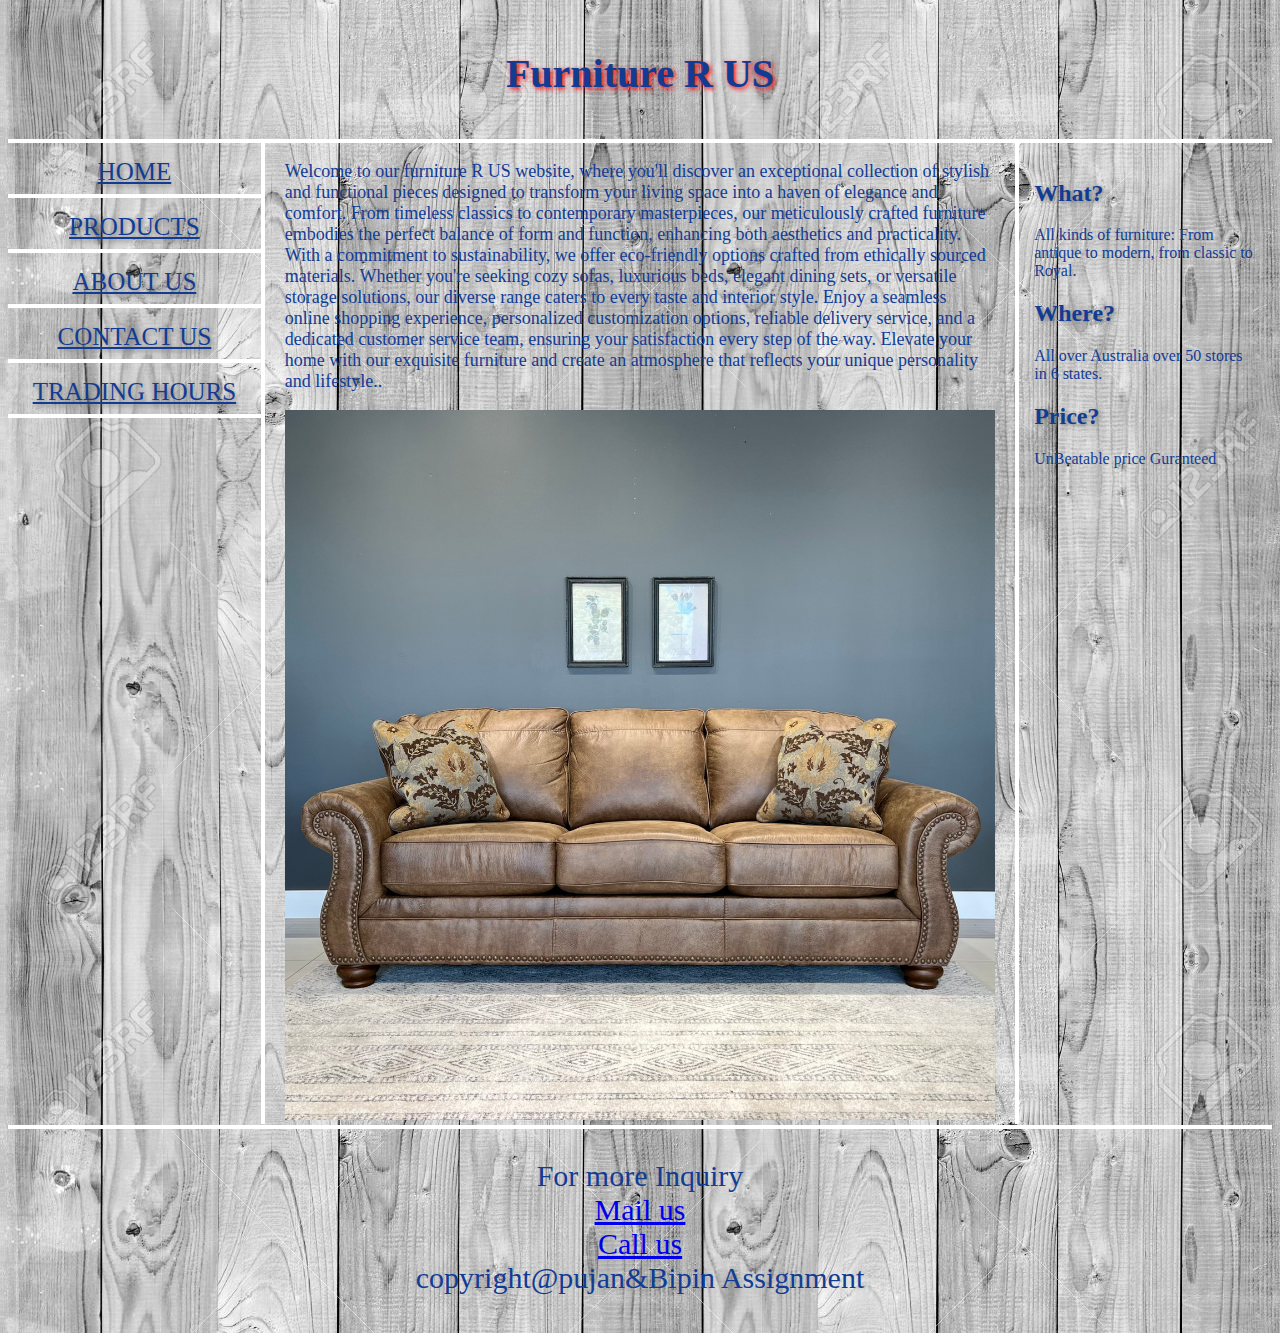
<file: index.html>
<!DOCTYPE html>
<html>
<head>
<meta name="viewport" content="width=device-width, initial-scale=1.0">
<style>
* {
  box-sizing: border-box;
}
.menu {
  float: left;
  width: 20%;
text-align: center;

}


.Animation{
  
  
  animation-name: example;
  animation-duration: 3s;
  animation-iteration-count: infinite;
  text-align:center;
  font-size:40px;
  color:#123C94; 
 text-shadow: 2px 2px 5px red;
}

@keyframes example {
  from {color:#123C94;
}
  to {color:Brown ;

}
}







.menu a {

  padding: 8px;
  margin-top: 7px;
  display: block;
  width: 100%;
color: #123C94;
  text-shadow: 2px 2px 5px grey;
  
  Font-size: 25px;
  
border-bottom: 4px solid white;

}
.main {
  float: left;
  width: 60%;
  padding: 0 20px;
  overflow: hidden;
border-left: 4px solid white;
border-right: 4px solid white;

}
.right {

  float: left;
  width: 20%;
  padding: 10px 15px;
  margin-top: 7px;
height: 100%;
}

@media only screen and (max-width:800px) {
  /* For tablets: */
  .main {
    width: 80%;
    padding: 0;
  }
  .right {
    width: 100%;
  }
}
@media only screen and (max-width:500px) {
  /* For mobile phones: */
  .menu, .main, .right {
    width: 100%;
  }
}

</style>
</head>
<body style=" background-image: url('back.jpg');font-family:Verdana;color:#123C94;">

<div style="padding:15px;border-bottom: 4px solid white;">
  <h1 class="Animation" >Furniture R US </h1>
 
</div>

<div style="overflow:auto">
  <div class="menu">



<a href="index.html">HOME</a>
<a href="furniture.htm">PRODUCTS</a>
<a href="aboutus.html">ABOUT US</a>
<a href="contact.html">CONTACT US</a>
<a href="openingHours.html">TRADING HOURS</a>

 
  </div>

  <div class="main">

    <p style= "font-size:18px;">Welcome to our furniture R US website, where you'll discover an exceptional collection of stylish and functional pieces designed to transform your living space into a haven of elegance and comfort. From timeless classics to contemporary masterpieces, our meticulously crafted furniture embodies the perfect balance of form and function, enhancing both aesthetics and practicality. With a commitment to sustainability, we offer eco-friendly options crafted from ethically sourced materials. Whether you're seeking cozy sofas, luxurious beds, elegant dining sets, or versatile storage solutions, our diverse range caters to every taste and interior style. Enjoy a seamless online shopping experience, personalized customization options, reliable delivery service, and a dedicated customer service team, ensuring your satisfaction every step of the way. Elevate your home with our exquisite furniture and create an atmosphere that reflects your unique personality and lifestyle..</p>
    <img src="img/leather.jpg" style="width:100%">
  </div>

  <div class="right">
    <h2 style="  text-shadow: 2px 2px 5px grey;">What?</h2>
    <p>All kinds of furniture: From antique to modern, from classic to Royal.</p>
    <h2 style="  text-shadow: 2px 2px 5px grey;">Where?</h2>
    <p>All over Australia over 50 stores in 6 states.</p>
    <h2 style="  text-shadow: 2px 2px 5px grey;">Price?</h2>
    <p>UnBeatable price Guranteed</p>
  </div>
</div>
</body>
<footer>
<div style="text-align:center;padding:30px;margin-top:1px;font-size:30px; border-top: 4px solid white;"> 
      <p1>For more Inquiry</p1> <br>
      <a href="mailto:pujankatwal1998@gmail.com ">Mail us</a>
      <br />
      <a href="tel:0420608952">Call us </a>
      <br />
      copyright@pujan&Bipin Assignment


</div>

</footer>
</html>
</file>
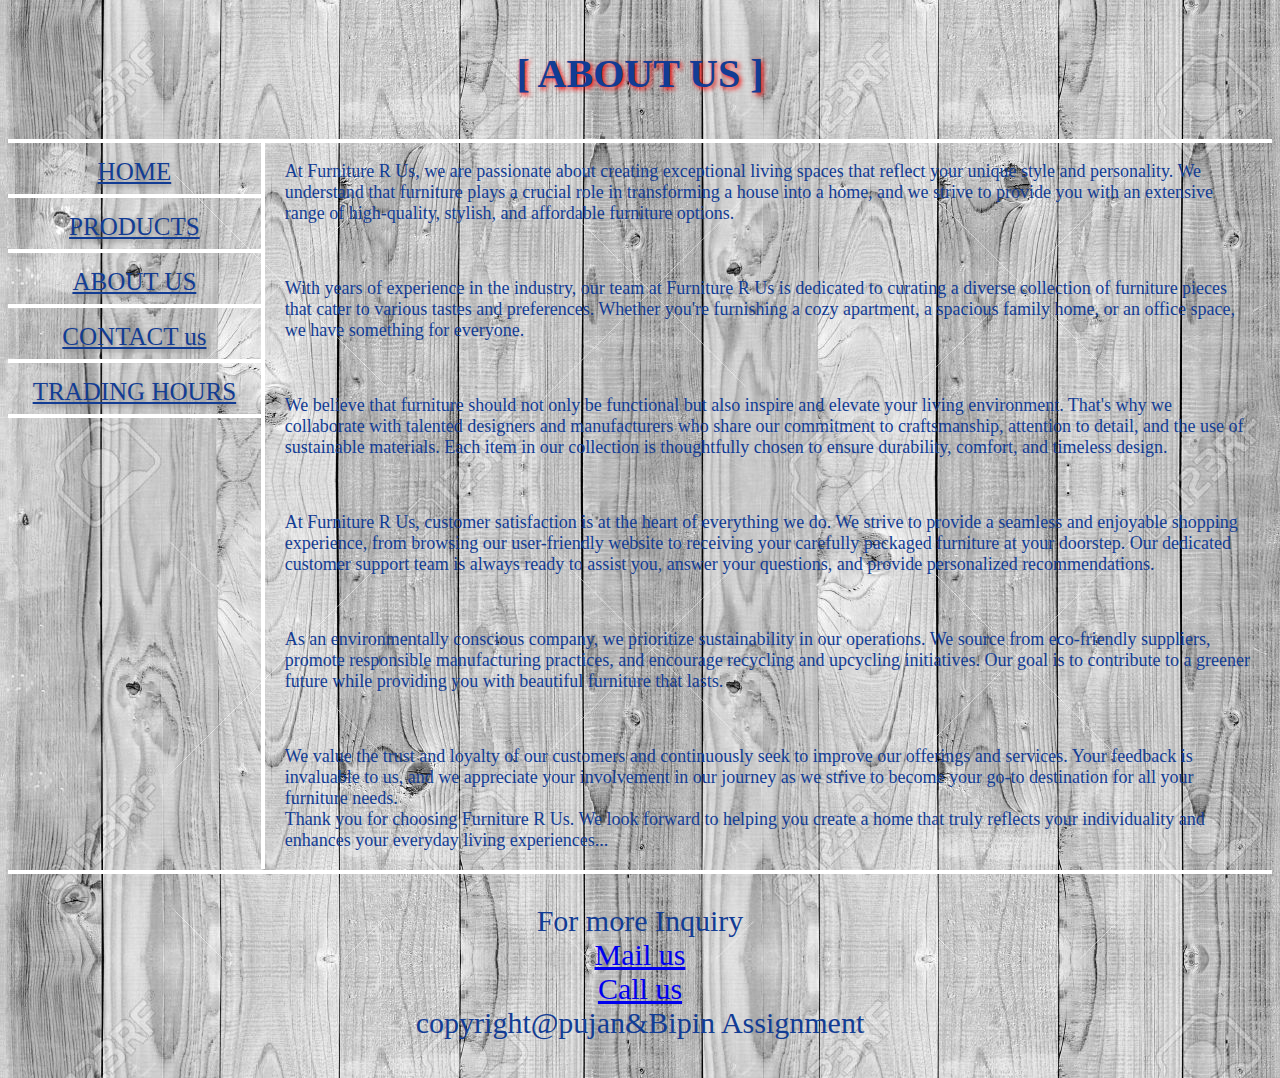
<file: aboutus.html>
<!DOCTYPE html>
<html>
<head>
<meta name="viewport" content="width=device-width, initial-scale=1.0">
<style>
* {
  box-sizing: border-box;
}
.menu {
  float: left;
  width: 20%;
text-align: center;

}


.Animation{
  
  
  animation-name: example;
  animation-duration: 3s;
  animation-iteration-count: infinite;
  text-align:center;
  font-size:40px;
  color:#123C94; 
 text-shadow: 2px 2px 5px red;
}

@keyframes example {
  from {color:#123C94}
  to {color:Brown ;}
}







.menu a {

  padding: 8px;
  margin-top: 7px;
  display: block;
  width: 100%;
color: #123C94;
  text-shadow: 2px 2px 5px grey;
  
  Font-size: 25px;
  
border-bottom: 4px solid white;

}
.main {
  float: left;
  width: 80%;
  padding: 0 20px;
  overflow: hidden;
border-left: 4px solid white;


}


@media only screen and (max-width:800px) {
  /* For tablets: */
  .main {
    width: 80%;
    padding: 0;
  }
  .right {
    width: 100%;
  }
}
@media only screen and (max-width:500px) {
  /* For mobile phones: */
  .menu, .main, .right {
    width: 100%;
  }
}

</style>
</head>
<body style=" background-image: url('back.jpg');font-family:Verdana;color:#123C94;">

<div style="padding:15px;border-bottom: 4px solid white;">
  <h1 class="Animation" >[ ABOUT US ] </h1>
 
</div>

<div style="overflow:auto">
  <div class="menu">



<a href="index.html">HOME</a>
<a href="furniture.htm">PRODUCTS</a>
<a href="aboutus.html">ABOUT US</a>
<a href="contact.html">CONTACT us</a>
<a href="openingHours.html">TRADING HOURS </a>


 
  </div>

  <div class="main">

    <p style= "font-size:18px;">At Furniture R Us, we are passionate about creating exceptional living spaces that reflect your unique style and personality. We understand that furniture plays a crucial role in transforming a house into a home, and we strive to provide you with an extensive range of high-quality, stylish, and affordable furniture options.</p>
<br>
<p style= "font-size:18px;">
With years of experience in the industry, our team at Furniture R Us is dedicated to curating a diverse collection of furniture pieces that cater to various tastes and preferences. Whether you're furnishing a cozy apartment, a spacious family home, or an office space, we have something for everyone.
</p>
<br>
<p style= "font-size:18px;">
We believe that furniture should not only be functional but also inspire and elevate your living environment. That's why we collaborate with talented designers and manufacturers who share our commitment to craftsmanship, attention to detail, and the use of sustainable materials. Each item in our collection is thoughtfully chosen to ensure durability, comfort, and timeless design.</p>
<br>
<p style= "font-size:18px;">
At Furniture R Us, customer satisfaction is at the heart of everything we do. We strive to provide a seamless and enjoyable shopping experience, from browsing our user-friendly website to receiving your carefully packaged furniture at your doorstep. Our dedicated customer support team is always ready to assist you, answer your questions, and provide personalized recommendations.</p>
<br>
<p style= "font-size:18px;">
As an environmentally conscious company, we prioritize sustainability in our operations. We source from eco-friendly suppliers, promote responsible manufacturing practices, and encourage recycling and upcycling initiatives. Our goal is to contribute to a greener future while providing you with beautiful furniture that lasts.</p>
<br>
<p style= "font-size:18px;">
We value the trust and loyalty of our customers and continuously seek to improve our offerings and services. Your feedback is invaluable to us, and we appreciate your involvement in our journey as we strive to become your go-to destination for all your furniture needs.
<br>
Thank you for choosing Furniture R Us. We look forward to helping you create a home that truly reflects your individuality and enhances your everyday living experiences...</p>
    
  </div>

 
</div>
</body>
<footer>
<div style="text-align:center;padding:30px;margin-top:1px;font-size:30px; border-top: 4px solid white;"> 
      <p1>For more Inquiry</p1> <br>
      <a href="mailto:pujankatwal1998@gmail.com ">Mail us</a>
      <br />
      <a href="tel:0420608952">Call us </a>
      <br />
      copyright@pujan&Bipin Assignment 


</div>

</footer>
</html>
</file>
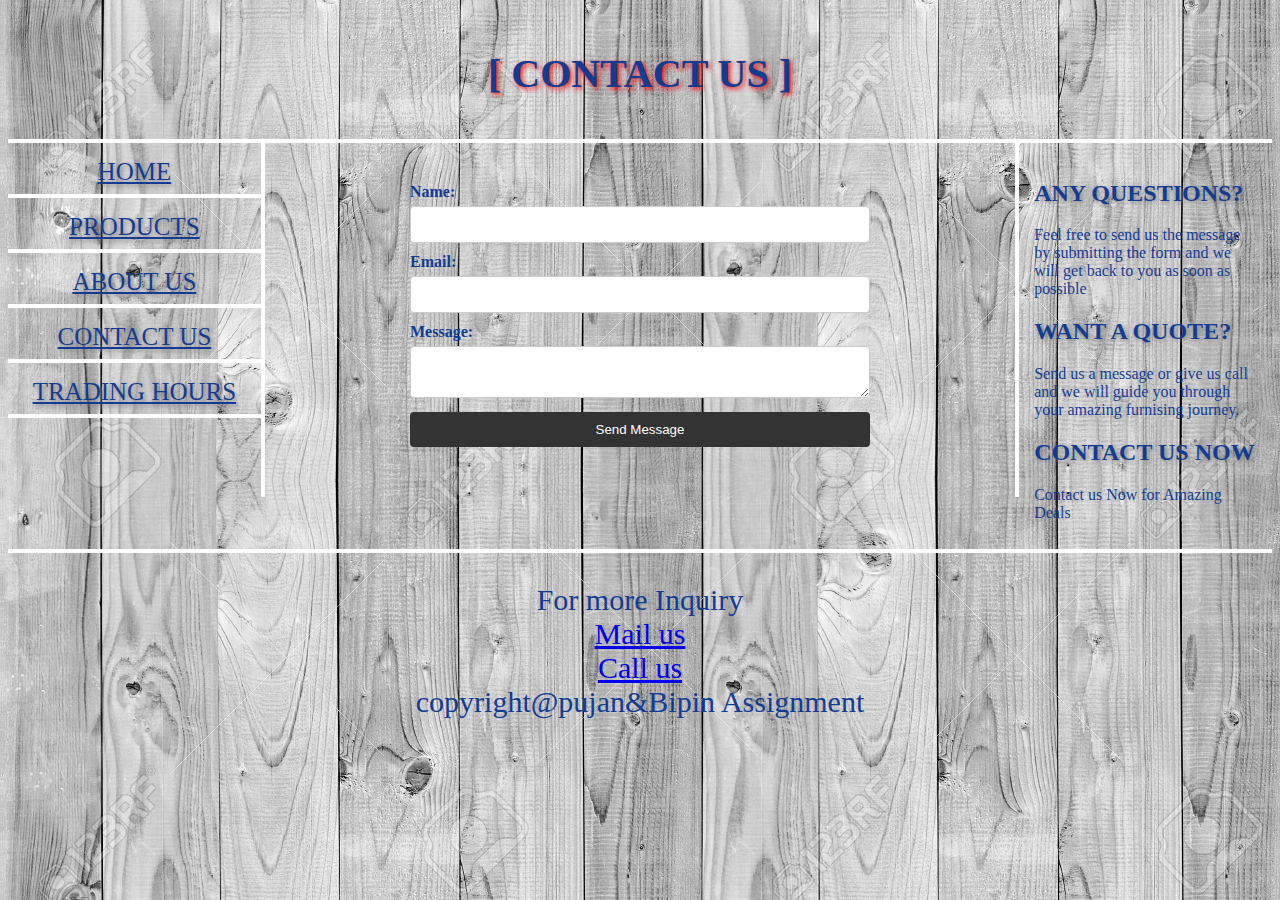
<file: contact.html>
<!DOCTYPE html>
<html>
<head>
<meta name="viewport" content="width=device-width, initial-scale=1.0">
<style>
* {
  box-sizing: border-box;
}
.menu {
  float: left;
  width: 20%;
text-align: center;

}


.Animation{
  
  
  animation-name: example;
  animation-duration: 3s;
  animation-iteration-count: infinite;
  text-align:center;
  font-size:40px;
  color:#123C94; 
 text-shadow: 2px 2px 5px red;
}

@keyframes example {
  from {color:#123C94}
  to {color:Brown ;}
}

.container {
  margin: 20px auto;
  max-width: 500px;
 
  padding: 20px;
  border-radius: 5px;
}

form label {
  display: block;
  margin-bottom: 5px;
  font-weight: bold;
}

form input,
form textarea {
  width: 100%;
  padding: 10px;
  margin-bottom: 10px;
  border: 1px solid #ccc;
  border-radius: 4px;
}

form input[type="submit"] {
  background-color: #333;
  color: #fff;
  border: none;
  cursor: pointer;
}







.menu a {

  padding: 8px;
  margin-top: 7px;
  display: block;
  width: 100%;
color: #123C94;
  text-shadow: 2px 2px 5px grey;
  
  Font-size: 25px;
  
border-bottom: 4px solid white;

}
.main {
  float: left;
  width: 60%;
  padding: 0 20px;
  overflow: hidden;
border-left: 4px solid white;
border-right: 4px solid white;

}
.right {

  float: left;
  width: 20%;
  padding: 10px 15px;
  margin-top: 7px;
height: 100%;
}

@media only screen and (max-width:800px) {
  /* For tablets: */
  .main {
    width: 80%;
    padding: 0;
  }
  .right {
    width: 100%;
  }
}
@media only screen and (max-width:500px) {
  /* For mobile phones: */
  .menu, .main, .right {
    width: 100%;
  }
}

</style>


</head>
<body style=" background-image: url('back.jpg');font-family:Verdana;color:#123C94;">

<div style="padding:15px;border-bottom: 4px solid white;">
  <h1 class="Animation" > [ CONTACT US ] </h1>
 
</div>

<div style="overflow:auto">
  <div class="menu">

<a href="index.html">HOME</a>
<a href="furniture.htm">PRODUCTS</a>
<a href="aboutus.html">ABOUT US</a>
<a href="contact.html">CONTACT US</a>
<a href="openingHours.html">TRADING HOURS</a>


 
  </div>

  <div class="main">
<div class="container">

   <form action="submit.php" method="POST" style= "width:100%" >
      <label for="name">Name:</label>
      <input type="text" id="name" name="name" required>

      <label for="email">Email:</label>
      <input type="email" id="email" name="email" required>

      <label for="message">Message:</label>
      <textarea id="message" name="message" required></textarea>

      <input type="submit" value="Send Message">
    </form>
</div>
  </div>

  <div class="right">
    <h2 style="  text-shadow: 2px 2px 5px grey;">ANY QUESTIONS?</h2>
    <p>Feel free to send us the message by submitting the form and we will get back to you as soon as possible</p>
    <h2 style="  text-shadow: 2px 2px 5px grey;">WANT A QUOTE?</h2>
    <p>Send us a message or give us call and we will guide you through your amazing furnising journey.</p>
    <h2 style="  text-shadow: 2px 2px 5px grey;">CONTACT US NOW</h2>
    <p>Contact us Now for Amazing Deals</p>
  </div>
</div>
</body>
<footer>
<div style="text-align:center;padding:30px;margin-top:1px;font-size:30px; border-top: 4px solid white;"> 
      <p1>For more Inquiry</p1> <br>
      <a href="mailto:pujankatwal1998@gmail.com ">Mail us</a>
      <br />
      <a href="tel:0420608952">Call us </a>
      <br />
      copyright@pujan&Bipin Assignment


</div>

</footer>
</html>
</file>
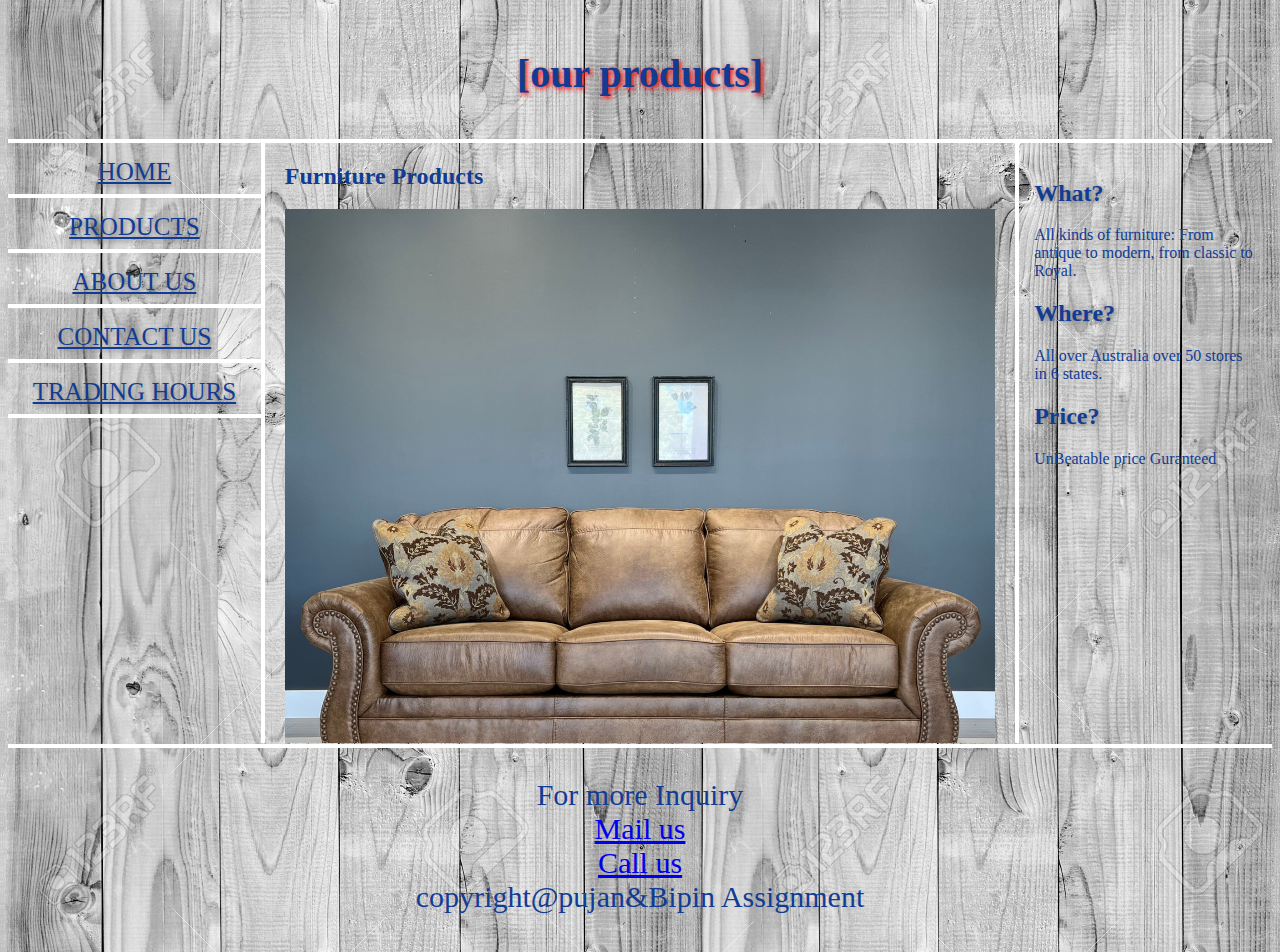
<file: furniture.htm>
<!DOCTYPE html>
<html>
<head>
<meta name="viewport" content="width=device-width, initial-scale=1.0">
<style>
* {
  box-sizing: border-box;
}
.menu {
  float: left;
  width: 20%;
text-align: center;

}


.Animation{
  
  
  animation-name: example;
  animation-duration: 3s;
  animation-iteration-count: infinite;
  text-align:center;
  font-size:40px;
  color:#123C94; 
 text-shadow: 2px 2px 5px red;
}

@keyframes example {
  from {color:#123C94}
  to {color:Brown ;}
}







.menu a {

  padding: 8px;
  margin-top: 7px;
  display: block;
  width: 100%;
color: #123C94;
  text-shadow: 2px 2px 5px grey;
  
  Font-size: 25px;
  
border-bottom: 4px solid white;

}
.main {
  float: left;
  width: 60%;
height:600px;
  padding: 0 20px;
  overflow: scroll;
border-left: 4px solid white;
border-right: 4px solid white;

}
.right {

  float: left;
  width: 20%;
  padding: 10px 15px;
  margin-top: 7px;
height: 100%;
}

@media only screen and (max-width:800px) {
  /* For tablets: */
  .main {
    width: 80%;
    padding: 0;
  }
  .right {
    width: 100%;
  }
}
@media only screen and (max-width:500px) {
  /* For mobile phones: */
  .menu, .main, .right {
    width: 100%;
  }
}

</style>
</head>
<body style=" background-image: url('back.jpg');font-family:Verdana;color:#123C94;">

<div style="padding:15px;border-bottom: 4px solid white;">

<h1 class="Animation"> [our products] </h1>
 
</div>

<div style="overflow:auto">
  <div class="menu">



<a href="index.html">HOME</a>
<a href="furniture.htm">PRODUCTS</a>
<a href="aboutus.html">ABOUT US</a>
<a href="contact.html">CONTACT US</a>
<a href="openingHours.html">TRADING HOURS </a>


 
  </div>

  <div class="main">

 
    <section class="products">
      <h2>Furniture Products</h2>
      <div class="product">
        <img src="img/leather.jpg" alt="Product 1" style="width:100%">
        <h3>Hudson Sofa</h3>
		<p>This sofa combines timeless elegance with modern versatility. It has handcrafted details like studding, tufting and arm pleating that show off the skill and precision of Moran’s artisans. It also comes in a range of Moran’s exquisite leathers that can suit any interior style.</p>
        <button>Add to Cart</button>
      </div>
      <div class="product">
        <img src="img/chair.png" alt="Product 2" style="width:100%">
        <h3>Ocassional Chair</h3>
        <p>The impressive Laurence Collection Occasional Chair, dressed in a luxurious navy blue velvet, with contrasting black steel legs, is a perfect accent of colour to your interior space. Pair this occasional chair and create a beautifully curated living space or a feature in the nursery.</p>
        <button>Add to Cart</button>
      </div>
 <div class="product">
        <img src="img/leather.jpg" alt="Product 1" style="width:100%">
        <h3>Hudson Sofa</h3>
		<p>This sofa combines timeless elegance with modern versatility. It has handcrafted details like studding, tufting and arm pleating that show off the skill and precision of Moran’s artisans. It also comes in a range of Moran’s exquisite leathers that can suit any interior style.</p>
        <button>Add to Cart</button>
      </div>
      <div class="product">
        <img src="img/chair.png" alt="Product 2" style="width:100%">
        <h3>Ocassional Chair</h3>
        <p>The impressive Laurence Collection Occasional Chair, dressed in a luxurious navy blue velvet, with contrasting black steel legs, is a perfect accent of colour to your interior space. Pair this occasional chair and create a beautifully curated living space or a feature in the nursery.</p>
        <button>Add to Cart</button>
      </div>
 <div class="product">
        <img src="img/leather.jpg" alt="Product 1" style="width:100%">
        <h3>Hudson Sofa</h3>
		<p>This sofa combines timeless elegance with modern versatility. It has handcrafted details like studding, tufting and arm pleating that show off the skill and precision of Moran’s artisans. It also comes in a range of Moran’s exquisite leathers that can suit any interior style.</p>
        <button>Add to Cart</button>
      </div>
      <div class="product">
        <img src="img/chair.png" alt="Product 2" style="width:100%">
        <h3>Ocassional Chair</h3>
        <p>The impressive Laurence Collection Occasional Chair, dressed in a luxurious navy blue velvet, with contrasting black steel legs, is a perfect accent of colour to your interior space. Pair this occasional chair and create a beautifully curated living space or a feature in the nursery.</p>
        <button>Add to Cart</button>
      </div>
 <div class="product">
        <img src="img/leather.jpg" alt="Product 1" style="width:100%">
        <h3>Hudson Sofa</h3>
		<p>This sofa combines timeless elegance with modern versatility. It has handcrafted details like studding, tufting and arm pleating that show off the skill and precision of Moran’s artisans. It also comes in a range of Moran’s exquisite leathers that can suit any interior style.</p>
        <button>Add to Cart</button>
      </div>
      <div class="product">
        <img src="img/chair.png" alt="Product 2" style="width:100%">
        <h3>Ocassional Chair</h3>
        <p>The impressive Laurence Collection Occasional Chair, dressed in a luxurious navy blue velvet, with contrasting black steel legs, is a perfect accent of colour to your interior space. Pair this occasional chair and create a beautifully curated living space or a feature in the nursery.</p>
        <button>Add to Cart</button>
      </div>
 <div class="product">
        <img src="img/leather.jpg" alt="Product 1" style="width:100%">
        <h3>Hudson Sofa</h3>
		<p>This sofa combines timeless elegance with modern versatility. It has handcrafted details like studding, tufting and arm pleating that show off the skill and precision of Moran’s artisans. It also comes in a range of Moran’s exquisite leathers that can suit any interior style.</p>
        <button>Add to Cart</button>
      </div>
      <div class="product">
        <img src="img/chair.png" alt="Product 2" style="width:100%">
        <h3>Ocassional Chair</h3>
        <p>The impressive Laurence Collection Occasional Chair, dressed in a luxurious navy blue velvet, with contrasting black steel legs, is a perfect accent of colour to your interior space. Pair this occasional chair and create a beautifully curated living space or a feature in the nursery.</p>
        <button>Add to Cart</button>
      </div>
 <div class="product">
        <img src="img/leather.jpg" alt="Product 1" style="width:100%">
        <h3>Hudson Sofa</h3>
		<p>This sofa combines timeless elegance with modern versatility. It has handcrafted details like studding, tufting and arm pleating that show off the skill and precision of Moran’s artisans. It also comes in a range of Moran’s exquisite leathers that can suit any interior style.</p>
        <button>Add to Cart</button>
      </div>
      <div class="product">
        <img src="img/chair.png" alt="Product 2" style="width:100%">
        <h3>Ocassional Chair</h3>
        <p>The impressive Laurence Collection Occasional Chair, dressed in a luxurious navy blue velvet, with contrasting black steel legs, is a perfect accent of colour to your interior space. Pair this occasional chair and create a beautifully curated living space or a feature in the nursery.</p>
        <button>Add to Cart</button>
      </div>
      <!--  more to add product listings here -->
    </section>

    <section class="cart">
      <h2>Shopping Cart</h2>
      <ul>
        <!-- Dynamically populate cart items here -->
      </ul>
      <button>Checkout</button>
    </section>
  
  </div>

  <div class="right">
    <h2 style="  text-shadow: 2px 2px 5px grey;">What?</h2>
    <p>All kinds of furniture: From antique to modern, from classic to Royal.</p>
    <h2 style="  text-shadow: 2px 2px 5px grey;">Where?</h2>
    <p>All over Australia over 50 stores in 6 states.</p>
    <h2 style="  text-shadow: 2px 2px 5px grey;">Price?</h2>
    <p>UnBeatable price Guranteed</p>
  </div>
</div>
</body>
<footer>
<div style="text-align:center;padding:30px;margin-top:1px;font-size:30px; border-top: 4px solid white;"> 
      <p1>For more Inquiry</p1> <br>
      <a href="mailto:pujankatwal1998@gmail.com ">Mail us</a>
      <br />
      <a href="tel:0420608952">Call us </a>
      <br />
      copyright@pujan&Bipin Assignment


</div>

</footer>
</html>
</file>
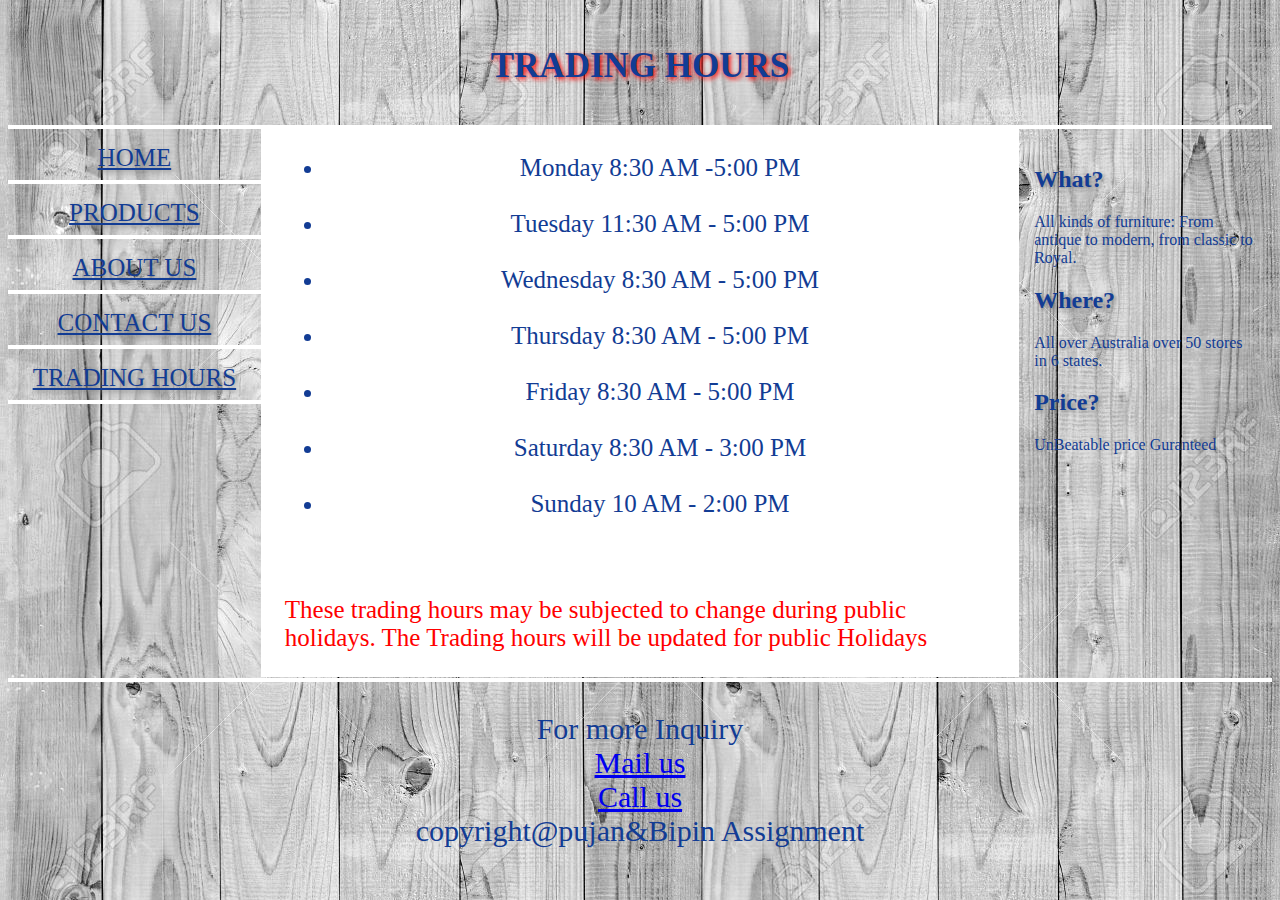
<file: openingHours.html>
<!DOCTYPE html>
<html>
<head>
<meta name="viewport" content="width=device-width, initial-scale=1.0">
<style>
* {
  box-sizing: border-box;
}
.menu {
  float: left;
  width: 20%;
text-align: center;

}


.Animation{
  
  
  animation-name: example;
  animation-duration: 3s;
  animation-iteration-count: infinite;
  text-align:center;
  font-size:35px;
  color:#123C94; 
 text-shadow: 2px 2px 5px red;
}

@keyframes example {
  from {color:#123C94;
font-size:35px;}
  to {color:Brown ;
font-size: 40px;}
}


.list {
 
  animation-name: list;
  animation-duration: 3s;
  animation-iteration-count: infinite;
  text-align:center;
  font-size:25px;
  color:#123C94; 

}

@keyframes list {
  from {color:#123C94}
  to {color:green ;}



}



.menu a {

  padding: 8px;
  margin-top: 7px;
  display: block;
  width: 100%;
color: #123C94;
  text-shadow: 2px 2px 5px grey;
  
  Font-size: 25px;
  
border-bottom: 4px solid white;

}
.main {
  float: left;
  width: 60%;
  padding: 0 20px;
  overflow: hidden;
border-left: 4px solid white;
border-right: 4px solid white;
text-aligh: center;
font-size: 25px;
background-color: white;

}
.right {

  float: left;
  width: 20%;
  padding: 10px 15px;
  margin-top: 7px;
height: 100%;
}

@media only screen and (max-width:800px) {
  /* For tablets: */
  .main {
    width: 80%;
    padding: 0;
  }
  .right {
    width: 100%;
  }
}
@media only screen and (max-width:500px) {
  /* For mobile phones: */
  .menu, .main, .right {
    width: 100%;
  }
}

</style>
</head>
<body style=" background-image: url('back.jpg');font-family:Verdana;color:#123C94;">

<div style="padding:15px;border-bottom: 4px solid white;">
  <h1 class="Animation" > TRADING HOURS </h1>
 
</div>

<div style="overflow:auto">
  <div class="menu">



<a href="index.html">HOME</a>
<a href="furniture.htm">PRODUCTS</a>
<a href="aboutus.html">ABOUT US</a>
<a href="contact.html">CONTACT US</a>
<a href="openingHours.html">TRADING HOURS</a>

 
  </div>

  <div class="main">
 <ul class="list">
      <li>Monday  8:30 AM -5:00 PM</li>
<br>
      <li>Tuesday 11:30 AM - 5:00 PM</li>
<br>
      <li>Wednesday 8:30 AM - 5:00 PM</li>
<br>
      <li>Thursday 8:30 AM - 5:00 PM </li>
<br>
      <li>Friday 8:30 AM - 5:00 PM</li>
<br>
      <li>Saturday 8:30 AM - 3:00 PM </li>
<br>
      <li>Sunday 10 AM - 2:00 PM </li>
      
    </ul>
</br>
<P style="color: Red";> These trading hours may be subjected to change during public holidays. The Trading hours will be updated for public Holidays </p>


  </div>

  <div class="right">
    <h2 style="  text-shadow: 2px 2px 5px grey;">What?</h2>
    <p>All kinds of furniture: From antique to modern, from classic to Royal.</p>
    <h2 style="  text-shadow: 2px 2px 5px grey;">Where?</h2>
    <p>All over Australia over 50 stores in 6 states.</p>
    <h2 style="  text-shadow: 2px 2px 5px grey;">Price?</h2>
    <p>UnBeatable price Guranteed</p>
  </div>
</div>
</body>
<footer>
<div style="text-align:center;padding:30px;margin-top:1px;font-size:30px; border-top: 4px solid white;"> 
      <p1>For more Inquiry</p1> <br>
      <a href="mailto:pujankatwal1998@gmail.com ">Mail us</a>
      <br >
      <a href="tel:0420608952">Call us </a>
      <br >
      copyright@pujan&Bipin Assignment


</div>

</footer>
</html>
</file>
